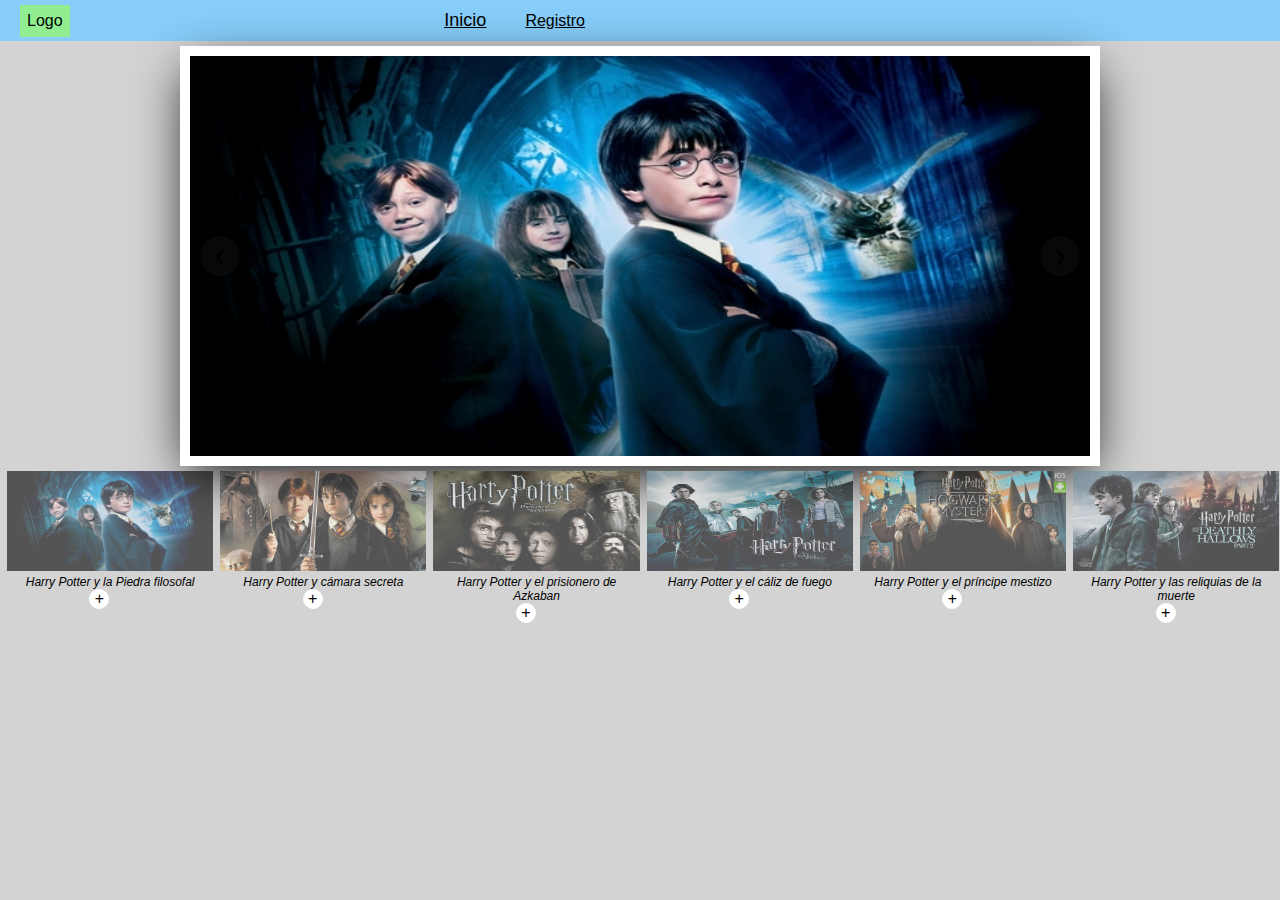
<file: index.html>
<!DOCTYPE html>
<html lang="en">
<head>
    <meta charset="UTF-8">
    <meta http-equiv="X-UA-Compatible" content="IE=edge">
    <meta name="viewport" content="width=device-width, initial-scale=1.0">
    <link rel="stylesheet" href="https://use.fontawesome.com/releases/v5.5.0/css/all.css">
    <link href="https://fonts.googleapis.com/icon?family=Material+Icons" rel="stylesheet">
    <link href="css/estilo.css" rel="stylesheet">
    <title>Inicio - Películas para ti</title>
</head>
<body>
    <header>
            <section>
                <p id="logo1">Logo</p>
            </section>

            <nav>
                <ul class="ul-header">
                    <li class="li-header"><a href="index.html">Inicio</a></li>
                    <li><a href="registro.html">Registro</a></li>
                </ul>
            </nav>
    </header>

<!-- Contenedor y lo demás necesario para el slider -->
    <div class="container-slider">
                
        <div class="slider" id="slider">

            <div class= "slider__section"> <img src="img/hp1.jpg" id="slide1" class="slider__img"> </div>
            <div class= "slider__section"> <img src="img/hp2.jpeg" id="slide2" class="slider__img"> </div> 
            <div class= "slider__section"> <img src="img/hp3.jpg" id="slide3" class="slider__img"> </div>
            <div class= "slider__section"> <img src="img/hp4.jpg" id="slide4" class="slider__img"> </div>
            <div class= "slider__section"> <img src="img/hp5.jpg" id="slide5" class="slider__img"> </div>
            <div class= "slider__section"> <img src="img/hp6.jpg" id="slide6" class="slider__img"> </div>
                                
        </div>

        <button class="carousel_button carousel_button-left" id="btn-left">&#10094</button>
        <button class="carousel_button carousel_button-right" id="btn-right">&#10095</button>


    </div>

<!-- miniaturas-->
<div class="row">
    <div class="column">
      <img class="demo cursor" src="img/hp1.jpg" style="width:100%" alt="hp">
      <p class="movie-info">Harry Potter y la Piedra filosofal</p>
      <a href="#" class="cta1" id="movie1">+</a>
    </div>

    <div class="column">
      <img class="demo cursor" src="img/hp2.jpeg" style="width:100%" alt="hp">
      <p class="movie-info">Harry Potter y cámara secreta</p>
      <a href="#" class="cta2" id="movie2">+</a>
    </div>

    <div class="column">
      <img class="demo cursor" src="img/hp4.jpg" style="width:100%" alt="hp">
      <p class="movie-info">Harry Potter y el prisionero de Azkaban</p>
      <a href="#" class="cta3" id="movie3">+</a>
    </div>

    <div class="column">
      <img class="demo cursor" src="img/hp3.jpg" style="width:100%" alt="hp">
      <p class="movie-info">Harry Potter y el cáliz de fuego</p>
      <a href="#" class="cta4" id="movie4">+</a>
    </div>


    <div class="column">
      <img class="demo cursor" src="img/hp5.jpg" style="width:100%" alt="hp">
      <p class="movie-info">Harry Potter y el príncipe mestizo</p>
      <a href="#" class="cta5" id="movie5">+</a>
    </div>

    <div class="column">
      <img class="demo cursor" src="img/hp6.jpg" style="width:100%" alt="hp">
      <p class="movie-info">Harry Potter y las reliquias de la muerte</p>
      <a href="#" class="cta6" id="movie6">+</a>
    </div>
  </div>
  
</div>

<!-- Menú emergente de las miniaturas -->

<div class="modal-container" id="modal_container">
  <div class="modal modal-close">
    <p class="close">X</p>
    <div class="modal-textos">
      <div id="info-movie1">
        <h2>Datos:</h2>
        <p>Título original: Harry Potter and the Sorcerer's Stone</p>
        <p>Año: 2001 </p>
        <p> Calificación IMDb 7.6/10 <i class="material-icons"> star_rate </i>  </p>
        <p> Dirección: Chris Columbus</p>
        <a href=https://www.youtube.com/watch?v=VyHV0BRtdxo> Ver tráiler </a>
      </div>
    </div>
  </div>
</div>

<div class="modal-container" id="modal_container">
  <div class="modal modal-close">
    <p class="close">X</p>
    <div class="modal-textos">
      <div id="info-movie2">
        <h2>Datos:</h2>
        <p>Título original: Harry Potter and the Chamber of Secrets </p>
        <p>Año: 2002 </p>
        <p> Calificación IMDb 7.4/10 <i class="material-icons"> star_rate </i>  </p>
        <p> Dirección: Chris Columbus</p>
        <a href=> Ver tráiler </a>
      </div>
    </div>
  </div>
</div>

<div class="modal-container" id="modal_container">
  <div class="modal modal-close">
    <p class="close">X</p>
    <div class="modal-textos">      
      <div id="info-movie3">
        <h2>Datos:</h2>
        <p>Título original: Harry Potter and the Prisoner of Azkaban</p>
        <p>Año: 2004 </p>
        <p> Calificación IMDb 7.9/10 <i class="material-icons"> star_rate </i>  </p>
        <p> Dirección: Alfonso Cuarón</p>
        <a href=> Ver tráiler </a>
      </div>
    </div>
  </div>
</div>

<div class="modal-container" id="modal_container">
  <div class="modal modal-close">
    <p class="close">X</p>
    <div class="modal-textos">         
      <div id="info-movie4">
        <h2>Datos:</h2>
        <p>Título original: Harry Potter and the Goblet of Fire</p>
        <p>Año: 2005 </p>
        <p> Calificación IMDb 7.7/10 <i class="material-icons"> star_rate </i>  </p>
        <p> Dirección: Mike Newell</p>
        <a href=> Ver tráiler </a>
      </div>
    </div>
  </div>
</div>


<div class="modal-container" id="modal_container">
  <div class="modal modal-close">
    <p class="close">X</p>
    <div class="modal-textos">  
      <div id="info-movie5">
        <h2>Datos:</h2>
        <br>
        <p>Título original: Harry Potter and the Half-Blood Prince</p>
        <p>Año: 2009 </p>
        <p> Calificación IMDb 7.6/10 <i class="material-icons"> star_rate </i>  </p>
        <p> Dirección: David Yates</p>
        <a href=> Ver tráiler </a>
      </div>
    </div>
  </div>
</div>

<div class="modal-container" id="modal_container">
  <div class="modal modal-close">
    <p class="close">X</p>
    <div class="modal-textos">  
      <div id="info-movie6">
        <h2>Datos:</h2>
        <p>Título original: Harry Potter and the Deathly Hallows: Part 2</p>
        <p>Año: 2011 </p>
        <p> Calificación IMDb 8.1/10 <i class="material-icons"> star_rate </i>  </p>
        <p> Dirección: David Yates</p>
        <a href=> Ver tráiler </a>
      </div>
    </div>
  </div>

</div>

<script src="js/carousel.js"></script>
<script src="js/registro.js"></script>
</body>
</html>
</file>
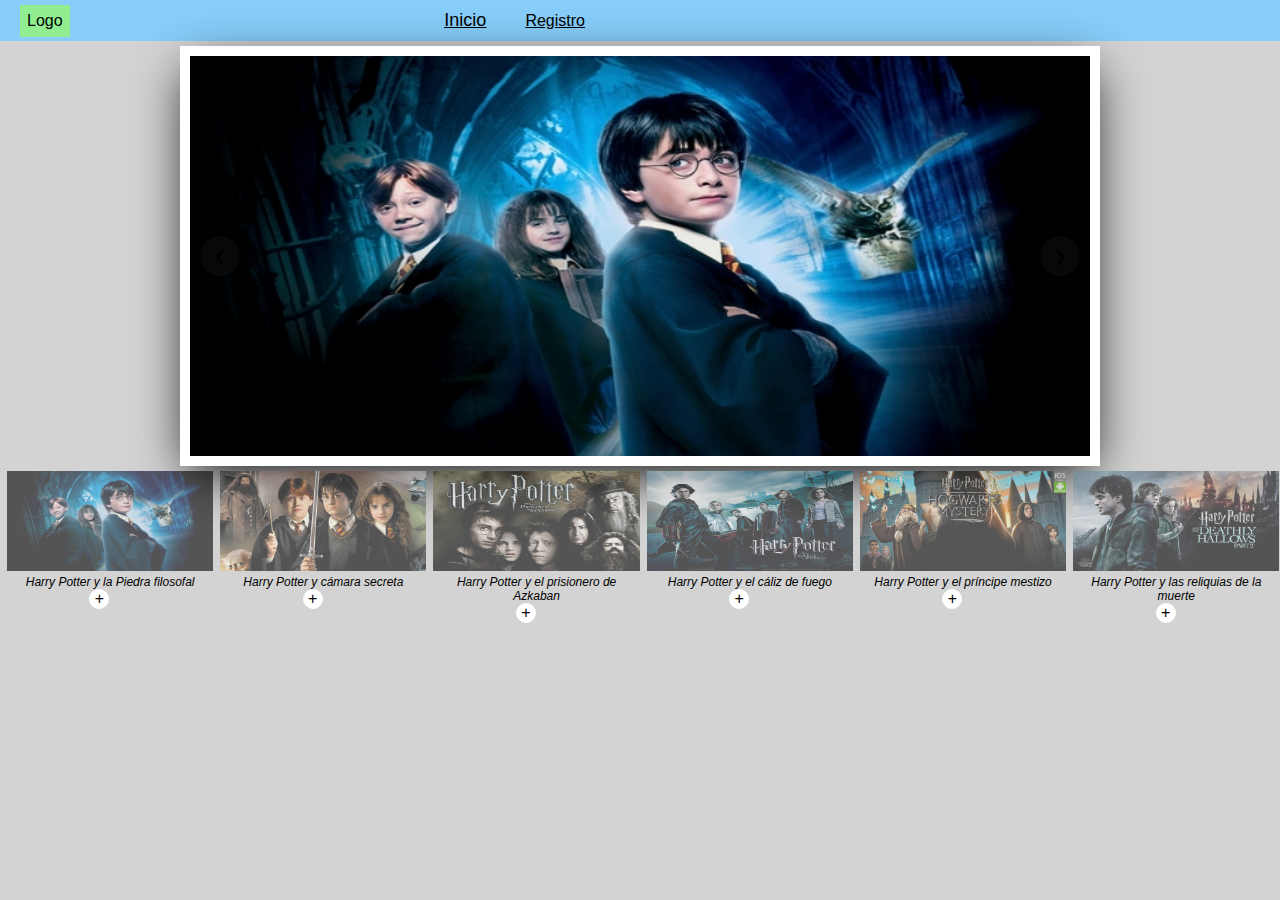
<file: home.html>
<!DOCTYPE html>
<html lang="en">
<head>
    <meta charset="UTF-8">
    <meta http-equiv="X-UA-Compatible" content="IE=edge">
    <meta name="viewport" content="width=device-width, initial-scale=1.0">
    <link rel="stylesheet" href="https://use.fontawesome.com/releases/v5.5.0/css/all.css">
    <link href="https://fonts.googleapis.com/icon?family=Material+Icons" rel="stylesheet">
    <link href="css/estilo.css" rel="stylesheet">
    <title>Inicio - Películas para ti</title>
</head>
<body>
    <header>
            <section>
                <p id="logo1">Logo</p>
            </section>

            <nav>
                <ul class="ul-header">
                    <li class="li-header"><a href="home.html">Inicio</a></li>
                    <li><a href="registro.html">Registro</a></li>
                </ul>
            </nav>
    </header>

<!-- Contenedor y lo demás necesario para el slider -->
    <div class="container-slider">
                
        <div class="slider" id="slider">

            <div class= "slider__section"> <img src="img/hp1.jpg" id="slide1" class="slider__img"> </div>
            <div class= "slider__section"> <img src="img/hp2.jpeg" id="slide2" class="slider__img"> </div> 
            <div class= "slider__section"> <img src="img/hp3.jpg" id="slide3" class="slider__img"> </div>
            <div class= "slider__section"> <img src="img/hp4.jpg" id="slide4" class="slider__img"> </div>
            <div class= "slider__section"> <img src="img/hp5.jpg" id="slide5" class="slider__img"> </div>
            <div class= "slider__section"> <img src="img/hp6.jpg" id="slide6" class="slider__img"> </div>
                                
        </div>

        <button class="carousel_button carousel_button-left" id="btn-left">&#10094</button>
        <button class="carousel_button carousel_button-right" id="btn-right">&#10095</button>


    </div>

<!-- miniaturas-->
<div class="row">
    <div class="column">
      <img class="demo cursor" src="img/hp1.jpg" style="width:100%" alt="hp">
      <p class="movie-info">Harry Potter y la Piedra filosofal</p>
      <a href="#" class="cta1" id="movie1">+</a>
    </div>

    <div class="column">
      <img class="demo cursor" src="img/hp2.jpeg" style="width:100%" alt="hp">
      <p class="movie-info">Harry Potter y cámara secreta</p>
      <a href="#" class="cta2" id="movie2">+</a>
    </div>

    <div class="column">
      <img class="demo cursor" src="img/hp4.jpg" style="width:100%" alt="hp">
      <p class="movie-info">Harry Potter y el prisionero de Azkaban</p>
      <a href="#" class="cta3" id="movie3">+</a>
    </div>

    <div class="column">
      <img class="demo cursor" src="img/hp3.jpg" style="width:100%" alt="hp">
      <p class="movie-info">Harry Potter y el cáliz de fuego</p>
      <a href="#" class="cta4" id="movie4">+</a>
    </div>


    <div class="column">
      <img class="demo cursor" src="img/hp5.jpg" style="width:100%" alt="hp">
      <p class="movie-info">Harry Potter y el príncipe mestizo</p>
      <a href="#" class="cta5" id="movie5">+</a>
    </div>

    <div class="column">
      <img class="demo cursor" src="img/hp6.jpg" style="width:100%" alt="hp">
      <p class="movie-info">Harry Potter y las reliquias de la muerte</p>
      <a href="#" class="cta6" id="movie6">+</a>
    </div>
  </div>
  
</div>

<!-- Menú emergente de las miniaturas -->

<div class="modal-container" id="modal_container">
  <div class="modal modal-close">
    <p class="close">X</p>
    <div class="modal-textos">
      <div id="info-movie1">
        <h2>Datos:</h2>
        <p>Título original: Harry Potter and the Sorcerer's Stone</p>
        <p>Año: 2001 </p>
        <p> Calificación IMDb 7.6/10 <i class="material-icons"> star_rate </i>  </p>
        <p> Dirección: Chris Columbus</p>
        <a href=https://www.youtube.com/watch?v=VyHV0BRtdxo> Ver tráiler </a>
      </div>
    </div>
  </div>
</div>

<div class="modal-container" id="modal_container">
  <div class="modal modal-close">
    <p class="close">X</p>
    <div class="modal-textos">
      <div id="info-movie2">
        <h2>Datos:</h2>
        <p>Título original: Harry Potter and the Chamber of Secrets </p>
        <p>Año: 2002 </p>
        <p> Calificación IMDb 7.4/10 <i class="material-icons"> star_rate </i>  </p>
        <p> Dirección: Chris Columbus</p>
        <a href=> Ver tráiler </a>
      </div>
    </div>
  </div>
</div>

<div class="modal-container" id="modal_container">
  <div class="modal modal-close">
    <p class="close">X</p>
    <div class="modal-textos">      
      <div id="info-movie3">
        <h2>Datos:</h2>
        <p>Título original: Harry Potter and the Prisoner of Azkaban</p>
        <p>Año: 2004 </p>
        <p> Calificación IMDb 7.9/10 <i class="material-icons"> star_rate </i>  </p>
        <p> Dirección: Alfonso Cuarón</p>
        <a href=> Ver tráiler </a>
      </div>
    </div>
  </div>
</div>

<div class="modal-container" id="modal_container">
  <div class="modal modal-close">
    <p class="close">X</p>
    <div class="modal-textos">         
      <div id="info-movie4">
        <h2>Datos:</h2>
        <p>Título original: Harry Potter and the Goblet of Fire</p>
        <p>Año: 2005 </p>
        <p> Calificación IMDb 7.7/10 <i class="material-icons"> star_rate </i>  </p>
        <p> Dirección: Mike Newell</p>
        <a href=> Ver tráiler </a>
      </div>
    </div>
  </div>
</div>


<div class="modal-container" id="modal_container">
  <div class="modal modal-close">
    <p class="close">X</p>
    <div class="modal-textos">  
      <div id="info-movie5">
        <h2>Datos:</h2>
        <br>
        <p>Título original: Harry Potter and the Half-Blood Prince</p>
        <p>Año: 2009 </p>
        <p> Calificación IMDb 7.6/10 <i class="material-icons"> star_rate </i>  </p>
        <p> Dirección: David Yates</p>
        <a href=> Ver tráiler </a>
      </div>
    </div>
  </div>
</div>

<div class="modal-container" id="modal_container">
  <div class="modal modal-close">
    <p class="close">X</p>
    <div class="modal-textos">  
      <div id="info-movie6">
        <h2>Datos:</h2>
        <p>Título original: Harry Potter and the Deathly Hallows: Part 2</p>
        <p>Año: 2011 </p>
        <p> Calificación IMDb 8.1/10 <i class="material-icons"> star_rate </i>  </p>
        <p> Dirección: David Yates</p>
        <a href=> Ver tráiler </a>
      </div>
    </div>
  </div>

</div>

<script src="js/carousel.js"></script>
<script src="js/registro.js"></script>
</body>
</html>
</file>
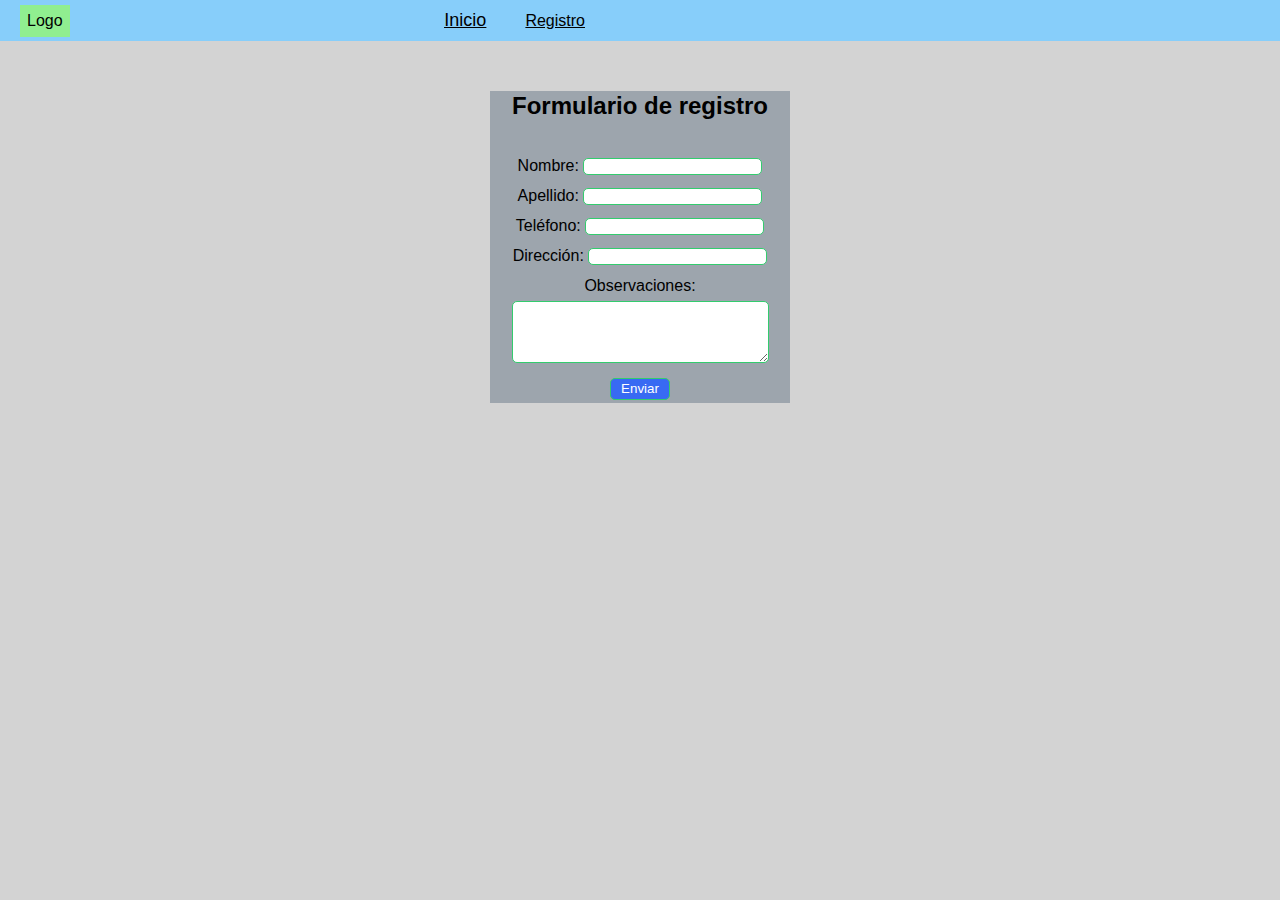
<file: registro.html>
<!DOCTYPE html>
<html lang="en">
<head>
    <meta charset="UTF-8">
    <meta http-equiv="X-UA-Compatible" content="IE=edge">
    <meta name="viewport" content="width=device-width, initial-scale=1.0">
    <link href="css/estilo.css" rel="stylesheet">
    <title>Registro-Películas para ti</title>
</head>
<body>
    <header>
        <section>
            <p id="logo1">Logo</p>
        </section>

        <nav>
            <ul class="ul-header">
                <li class="li-header"><a href="index.html">Inicio</a></li>
                <li><a href="registro.html">Registro</a></li>
            </ul>
        </nav>
</header>

<div id="formulario" class="contenedor">
    <form>
        <fieldset>
            <h2>Formulario de registro</h2>
            <br>
            <label for="nombre">Nombre: </label>
            <input type="name" id="user-name"/><br>

            <label for="apellido">Apellido: </label>
            <input type="name" id="user-lastname"/><br>

            <label for="telefono">Teléfono: </label>
            <input type="number" id="user-phone" /><br>

            <label for="direccion">Dirección: </label>
            <input type="text" id="user-adress" /><br>
            
            <label for="comentario">Observaciones:</label><br/>
            <textarea id="comentario" name="comentario" rows="4.5" cols="30">                   
            </textarea>
            <br>
            <input type="button" id="boton-enviar" value="Enviar">

    </fieldset>
    </form>
</div> 

<script src="js/registro.js"></script>
</body>
</html>
</file>
<file: css/estilo.css>
* {
    box-sizing: border-box;
    border: 0;
    margin: 0;
    padding: 0;
    font-family: Arial, Helvetica, sans-serif;
}

body{
    background-color: lightgrey;
}

header {
    display: flex;
    background-color: lightskyblue;
}

#logo1{
    background-color: lightgreen;
    border: solid lightgreen 2px;
    align-content:flex-start;
    margin-left: 20px;
    padding: 5px;
    margin-top: 5px;
}

.ul-header {
    display: flex;
    align-items: center;
    justify-content: space-around;
    list-style: none;
    width: 180px;
    margin-left: 350px;
}

.li-header {
    padding: 10px;
    font-size: 18px;
    align-items: flex-end;
    text-decoration: underline;
}

a, a:hover, a:visited {
    color: black;
}

fieldset{
    background-color: rgb(157, 165, 173);
    width: 300px;
    margin-top: 50px;
    margin-left: auto;
    margin-right: auto;
    border: red;
    text-align: center;
    line-height: 30px;
    display:block;
    align-items: center;
}

#boton-enviar{
    color: white;
    background-color: rgb(56, 106, 243);
    padding: 2.5px 10px 2.5px 10px;
}

input, textarea{
    border-radius: 5px;
    border: 1px solid rgb(51, 204, 110);
}

/* Slider de imágenes */

.container-slider {
    width: 90%;
    max-width: 900px;
    margin: auto;
    overflow: hidden;
    box-shadow: 0 0 0 10px #ffff,
                0 15px 50px;
    position: relative;
    margin-top: 15px;
}

.slider {
    display: flex;
    width: 600%;
    height: 400px;
    margin-left: -100%;
}

.slider__section {
    width: 100%
}

.slider__img {
    display: block;
    width: 100%;
    max-height: fit-content;
    height: 100%;
    align-items: center;
    justify-content: center;
}

.carousel_button {
    position: absolute;
    width: 40px;
    height: 40px;
    font-size: 20px;
    text-align: center;
    font-weight: bold;
    font-family: monospace;
    border-radius: 50%;
    background: rgba(46, 44, 44, 0.192);
    color: black;
    top: 50%;
    transform: translateY(-50%);
    cursor: pointer;
}

.carousel_button:hover{
    background-color: white;
}

.carousel_button-left {
left: 10px;
}

.carousel_button-right {
right: 10px;
}


/* Miniaturas */

.movie-info{
    font-size: 12px;
    text-align: center;
    font-style: italic; 
}

.row:after {
    content: "";
    display: table;
    clear: both;
    margin-top: 15px ;
  }
  
  /* 6 columnas juntas */
  .column {
    float: left;
    width: 16.66%;
    padding-left: 7px;
  }
  
  .demo {
    opacity: 0.6;
    margin-top: 15px;
    height: 100px;
  }
  
  .active, .demo:hover {
    opacity: 1;
  }

  /* Estilo de modal (pop-up) */
  .modal-textos {
      font-size: 30px;
  }

.modal-container{
    opacity: 0;
    visibility: hidden;
    background: rgba(0, 0, 0, 0.50);
    position: fixed;
    width:100%;
    height: 100vh;
    top: 0;
    left: 0;
    display: flex;
    justify-content: center;
    align-items: center;
}

.modal {
    width: 40%;
    height: 50%;
    text-align: center;
    justify-content: space-evenly;
    position: relative;
    transition: transform 1s;
    transform: translateY(0%) ;
    background-image: linear-gradient(to top, #cfd9df 0%, #e2ebf0 100%);
}

.cta1, .cta2, .cta3, .cta4, .cta5, .cta6{
    display: inline-block;
    width: 20px;
    border: 1px solid #fff;
    border-radius: 50%;
    text-align: center;
    text-decoration: none;
    color: black;
    background-color: #fff;
    margin-left: 40%;
}

.modal-textos {
    margin-top: 25px;
    text-align: center;
    font-size: 25px;
    line-height: 30px;
}
.material-icons{
    color: gold;
}
.modal-close{
    transform: translateY(-200%)
}

.close{
    position: absolute;
    top: 5px;
    right: 5px;
    display: inline-block;
    width: 25px;
    display: inline-block;
    background: red;
    color: white;
    cursor: pointer;
    border-radius: 50%;
}
</file>
